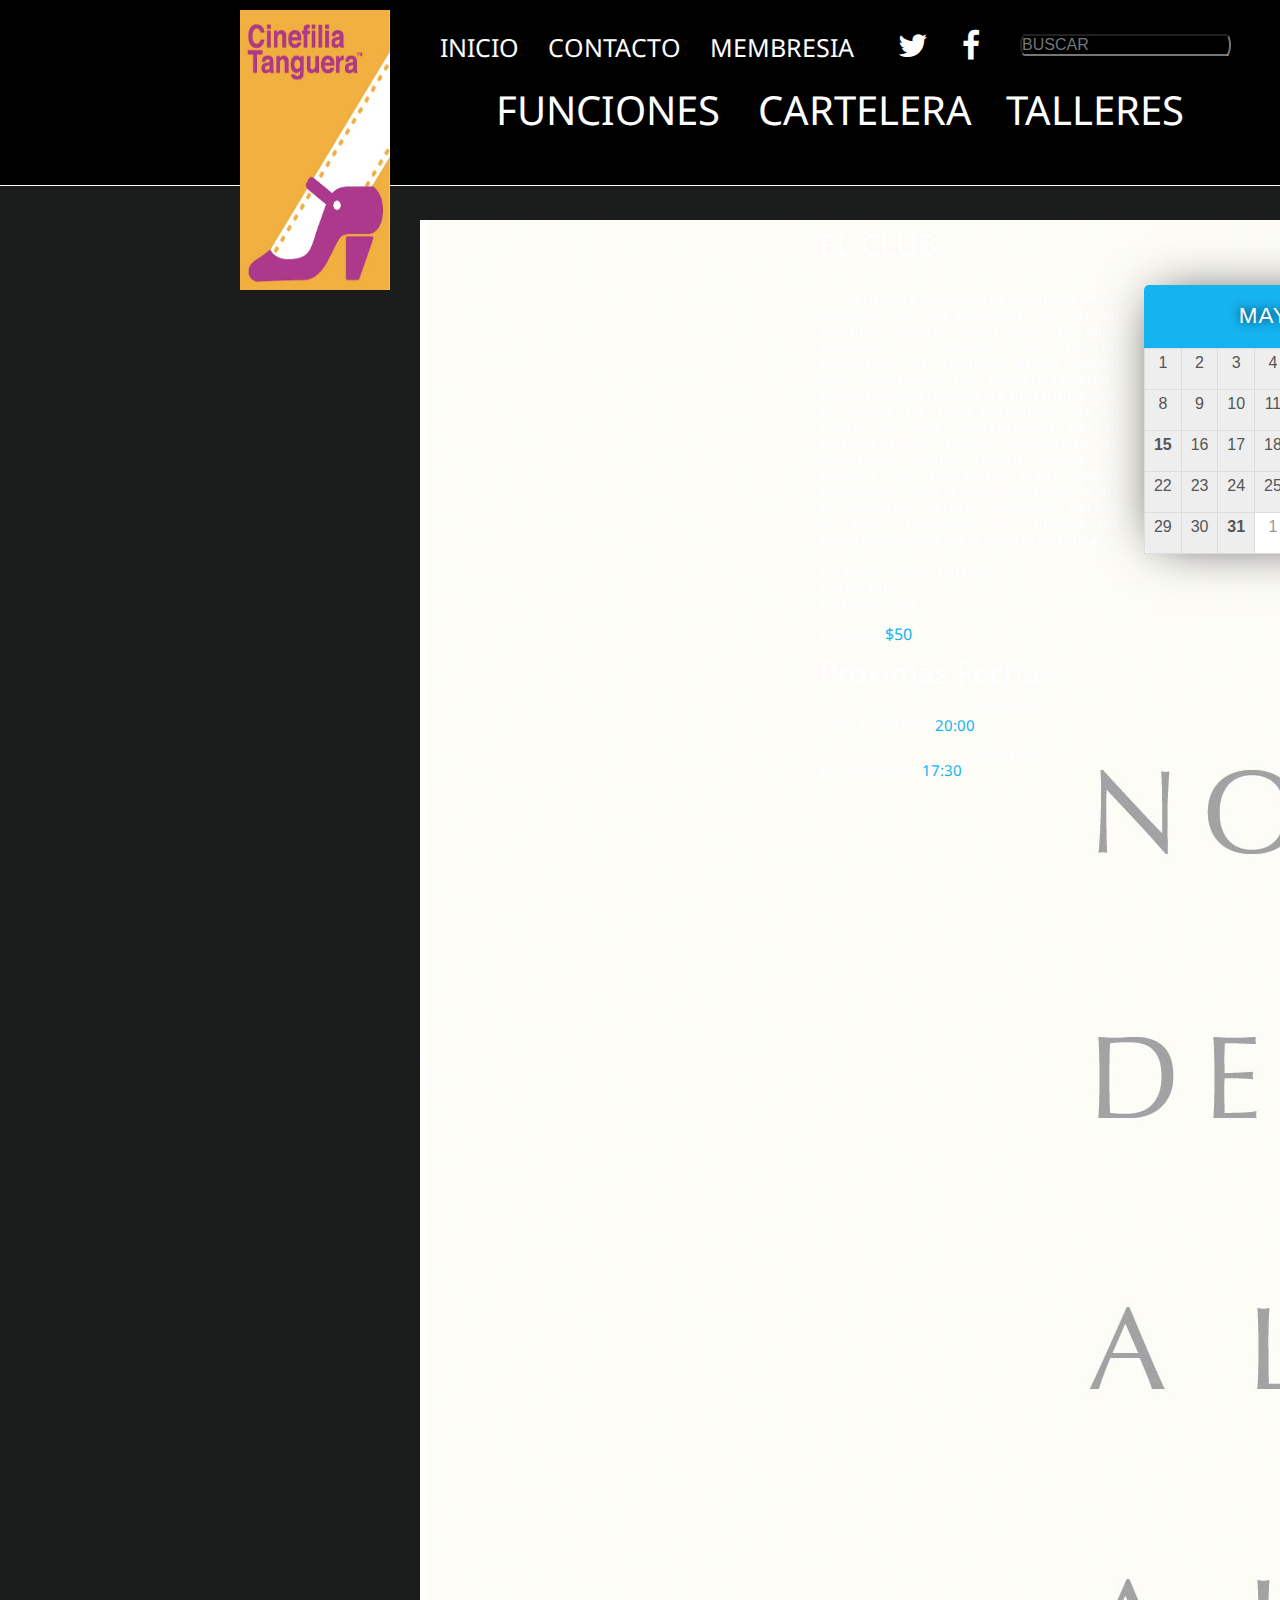
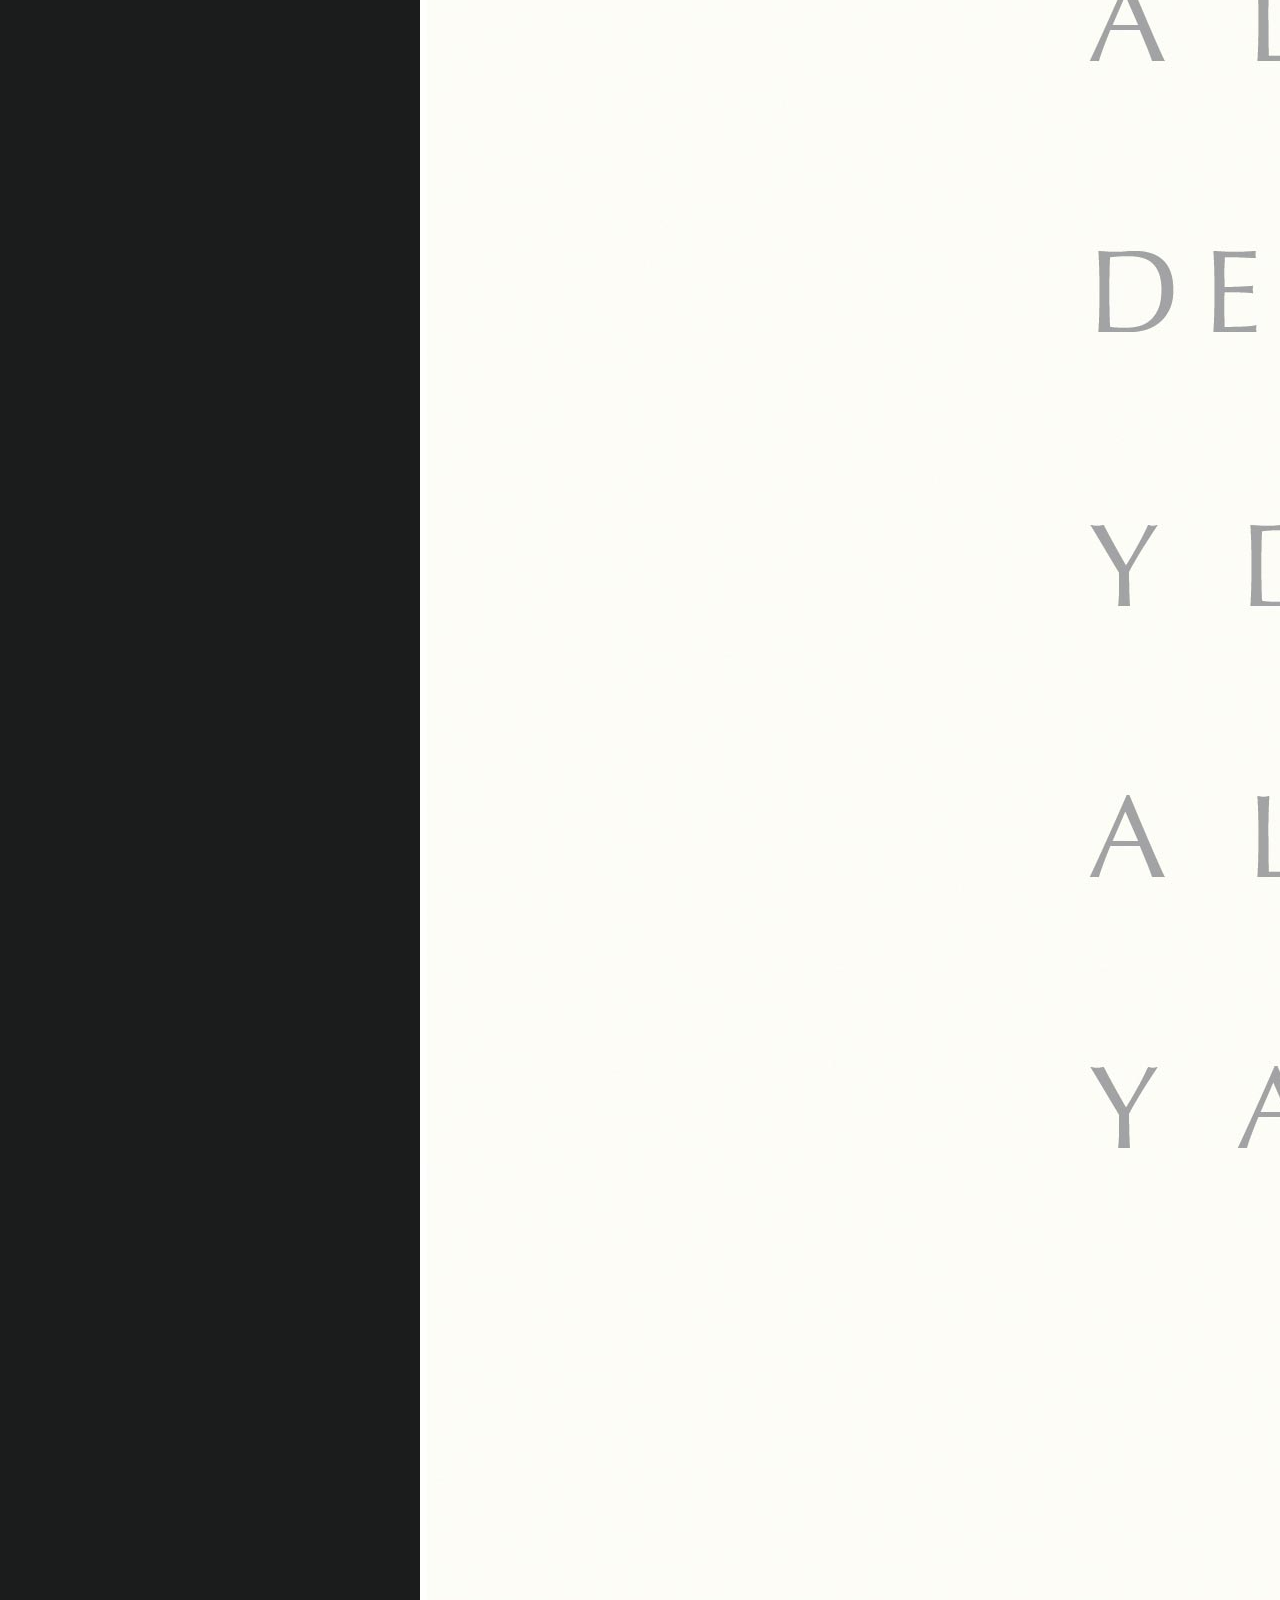
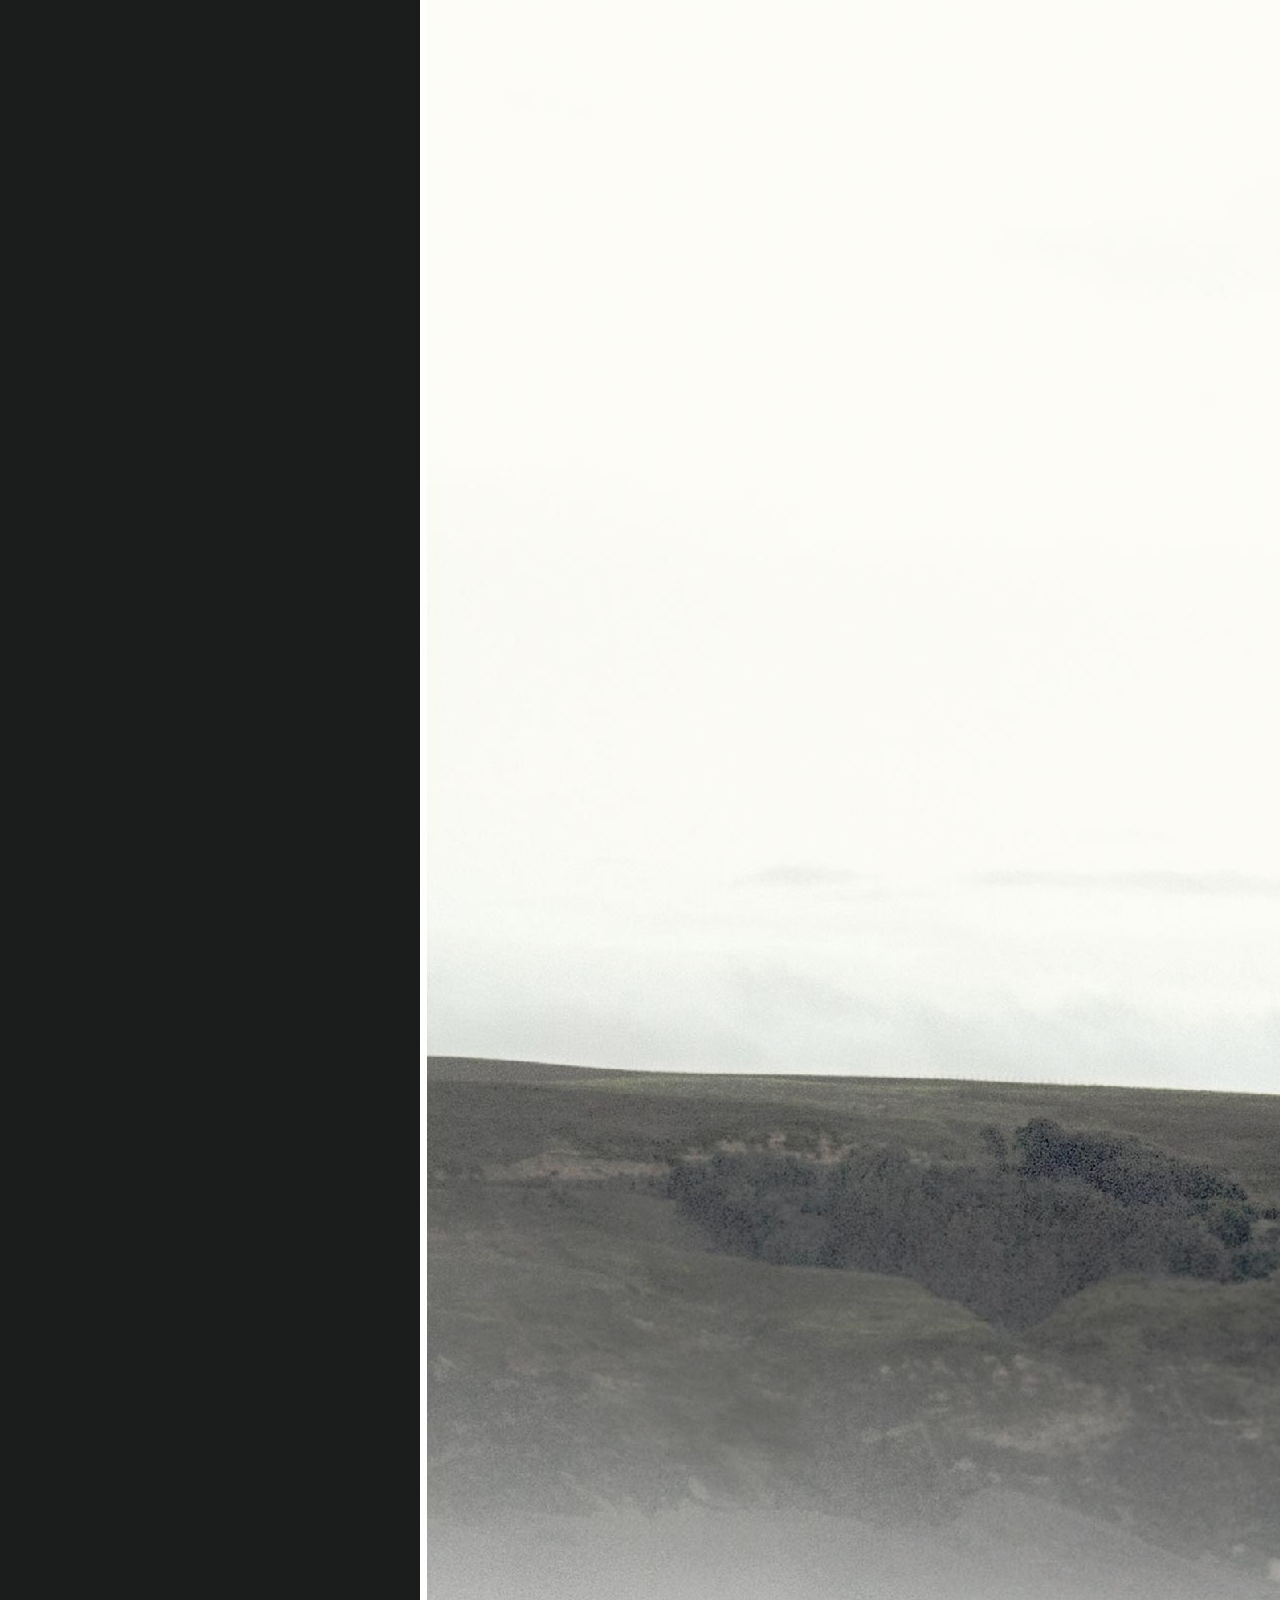
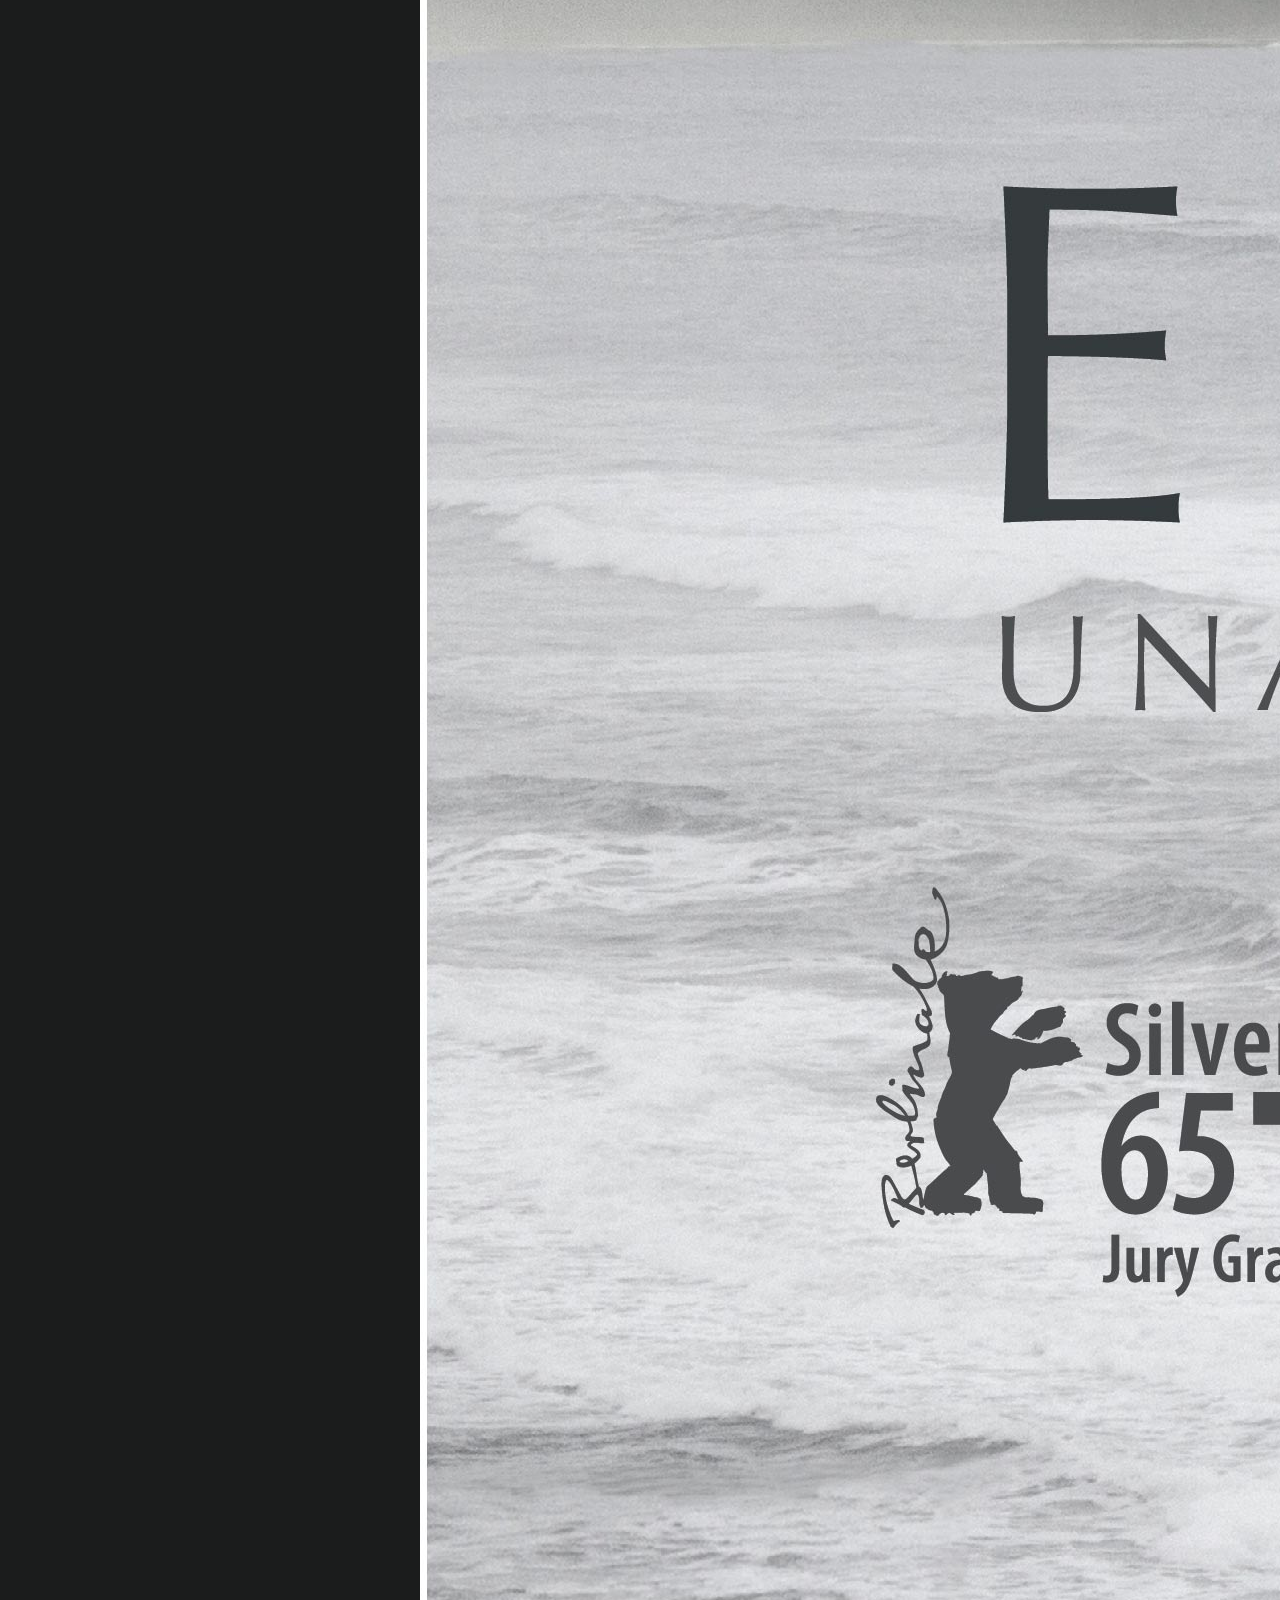
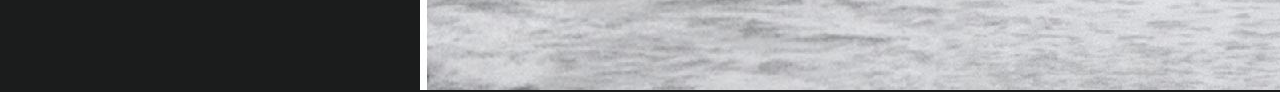
<file: src/123.html>
<!DOCTYPE html>
<html>

<head>
    <meta charset="utf-8">
    <link rel="stylesheet" href="../css/123.css" media="screen" title="no title" charset="utf-8">
    <link href='https://fonts.googleapis.com/css?family=Droid+Sans:400,700' rel='stylesheet' type='text/css'>
    <link rel="stylesheet" href="font-awesome/css/font-awesome.min.css">
    <title></title>
</head>

<body>
    <div class="todo">
        <div class="head">
            <div class="menuLogo">
                <a href="../index.html"><img src="img/cinefilialogo.jpeg" alt="cinefilialogo.jpeg" height="280" width="150" /></a>
            </div>
            <div class="menuNav">
                <a href="../index.html" class="aNosotros">INICIO</a>
                <a href="contacto.html" class="aContacto">CONTACTO</a>
                <a href="membresia.html" class="aMembresia">MEMBRESIA</a>
                <i id="twitter" class="fa fa-twitter fa-2x" aria-hidden="true"></i>
                <i id="facebook" class="fa fa-facebook fa-2x" aria-hidder="true"></i>
                <i id="fasearch" class="fa fa-search" aria-hidder="true"></i>
                <input type="text" class="search" placeholder="BUSCAR" id="search" value>== $0
            </div>
            <div class="submenuNav">
                <a href="funciones.html" class="aFunciones">FUNCIONES</a>
                <a href="" class="aCartelera">CARTELERA</a>
                <a href="" class="aTalleres">TALLERES</a>
            </div>
        </div>
        <div class="cuerpo">
            <div class="imgPel">
                <img src="img/PClub.jpg" alt="">
            </div>
            <div class="sinopsis">
                <p class="titulo">
                    <b>EL CLUB</b>
                </p>
                <p class="psinopsis">
                    Un grupo de sacerdotes católicos viven aislados en una pequeña casa de un pueblo costero. Cada uno de ellos cometió un pecado que lo ha convertido en fugitivo; ahora deben vivir de acuerdo a un estricto régimen, bajo la atenta mirada de una mujer que
                    los cuida. La frágil estabilidad de su rutina se verá interrumpida por la llegada de un nuevo compañero de desgracias, quien traerá consigo el pasado del cual todos creen haber escapado. Poco a poco saldrán a la luz los oscuros secretos
                    de estos siervos de Dios, revelando sin piedad las contradicciones de la Iglesia Católica.
                    <br>
                    <br> Director: Pablo Larraín
                    <br>Pais: Chile
                    <br> Duración: 98´
                    <br>
                    <br>PRECIO
                    <p class="sp">$50</p>
                    <br> Proximas Fechas
                    <br>
                    <br>
                    <div class="DateContentDetail">
                        <div class="dps">
                            Dom 15 de May
                            <span>20:00</span>
                        </div>
                        <div class="reservar">
                            <a href="../index.html" class="btn btn-2">COMPRAR</a>
                        </div>
                    </div>
                    <br>

                    <div class="DateContentDetail">
                        <div class="dps">
                            Jue 19 de May
                            <span>17:30</span>
                        </div>
                        <div class="reservar">
                            <a href="../index.html" class="btn2 btn-3">COMPRAR</a>
                        </div>
                    </div>


                </p>
            </div>

            <div class="calendar">
                <div id="calendar">
                    <h1>MAYO</h1>
                    <table>
                        <tr>
                            <td>1</td>
                            <td>2</td>
                            <td>3</td>
                            <td>4</td>
                            <td>5</td>
                            <td>6</td>
                            <td>7</td>
                        </tr>
                        <tr>
                            <td>8</td>
                            <td>9</td>
                            <td>10</td>
                            <td>11</td>
                            <td class="current">12</td>
                            <td>13</td>
                            <td>14</td>
                        </tr>
                        <tr>
                            <td class="hastask">15</td>
                            <td>16</td>
                            <td>17</td>
                            <td>18</td>
                            <td class="hastask">19</td>
                            <td>20</td>
                            <td>21</td>
                        </tr>
                        <tr>
                            <td>22</td>
                            <td>23</td>
                            <td>24</td>
                            <td>25</td>
                            <td>26</td>
                            <td>27</td>
                            <td>28</td>
                        </tr>
                        <tr>
                            <td>29</td>
                            <td>30</td>
                            <td class="hastask">31</td>
                            <td class="nextmonth">1</td>
                            <td>2</td>
                            <td>3</td>
                            <td>4</td>
                        </tr>
                    </table>
                </div>
            </div>
            <div class="video">
                <iframe src="https://www.youtube.com/embed/e8c2DYoF7lA?controls=0" width="380" height="380"></iframe>
            </div>

        </div>
    </div>
</body>

</html>
</file>
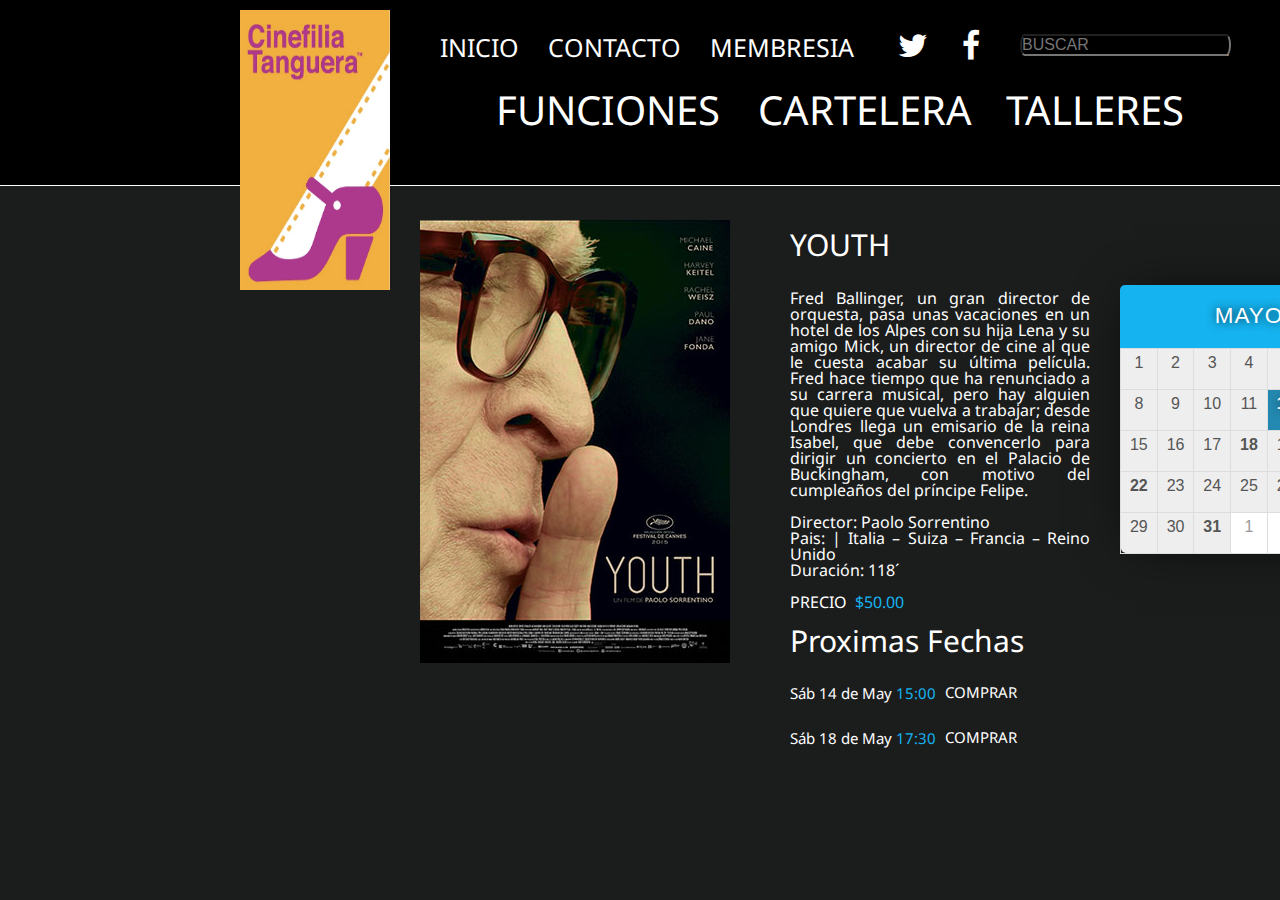
<file: src/346.html>
<!DOCTYPE html>
<html>

<head>
    <meta charset="utf-8">
    <link rel="stylesheet" href="../css/346.css" media="screen" title="no title" charset="utf-8">
    <link href='https://fonts.googleapis.com/css?family=Droid+Sans:400,700' rel='stylesheet' type='text/css'>
    <link rel="stylesheet" href="font-awesome/css/font-awesome.min.css">
    <title></title>
</head>

<body>
    <div class="todo">
        <div class="head">
            <div class="menuLogo">
                <a href="../index.html"><img src="img/cinefilialogo.jpeg" alt="cinefilialogo.jpeg" height="280" width="150" /></a>
            </div>
            <div class="menuNav">
                <a href="../index.html" class="aNosotros">INICIO</a>
                <a href="contacto.html" class="aContacto">CONTACTO</a>
                <a href="membresia.html" class="aMembresia">MEMBRESIA</a>
                <i id="twitter" class="fa fa-twitter fa-2x" aria-hidden="true"></i>
                <i id="facebook" class="fa fa-facebook fa-2x" aria-hidder="true"></i>
                <i id="fasearch" class="fa fa-search" aria-hidder="true"></i>
                <input type="text" class="search" placeholder="BUSCAR" id="search" value>== $0
            </div>
            <div class="submenuNav">
                <a href="funciones.html" class="aFunciones">FUNCIONES</a>
                <a href="" class="aCartelera">CARTELERA</a>
                <a href="" class="aTalleres">TALLERES</a>
            </div>
        </div>
        <div class="cuerpo">
            <div class="imgPel">
                <img src="img/YOUTH.jpg" alt="">
            </div>
            <div class="sinopsis">
                <p class="titulo">
                    <b>YOUTH</b>
                </p>
                <p class="psinopsis">
                    Fred Ballinger, un gran director de orquesta, pasa unas vacaciones en un hotel de los Alpes con su hija Lena y su amigo Mick, un director de cine al que le cuesta acabar su última película. Fred hace tiempo que ha renunciado a su carrera musical, pero
                    hay alguien que quiere que vuelva a trabajar; desde Londres llega un emisario de la reina Isabel, que debe convencerlo para dirigir un concierto en el Palacio de Buckingham, con motivo del cumpleaños del príncipe Felipe.
                    <br>
                    <br> Director: Paolo Sorrentino
                    <br>Pais: | Italia – Suiza – Francia – Reino Unido
                    <br> Duración: 118´
                    <br>
                    <br>PRECIO
                    <p class="sp">$50.00</p>
                    <br> Proximas Fechas
                    <br>
                    <br>
                    <div class="DateContentDetail">
                        <div class="dps">
                            Sáb 14 de May
                            <span>15:00</span>
                        </div>
                        <div class="reservar">
                            <a href="../index.html" class="btn btn-2">COMPRAR</a>
                        </div>
                    </div>
                    <br>

                    <div class="DateContentDetail">
                        <div class="dps">
                            Sáb 18 de May
                            <span>17:30</span>
                        </div>
                        <div class="reservar">
                            <a href="../index.html" class="btn2 btn-3">COMPRAR</a>
                        </div>
                    </div>

                </p>
            </div>
            <div class="calendar">
                <div id="calendar">
                    <h1>MAYO</h1>
                    <table>
                        <tr>
                            <td>1</td>
                            <td>2</td>
                            <td>3</td>
                            <td>4</td>
                            <td>5</td>
                            <td>6</td>
                            <td>7</td>
                        </tr>
                        <tr>
                            <td>8</td>
                            <td>9</td>
                            <td>10</td>
                            <td>11</td>
                            <td class="current">12</td>
                            <td>13</td>
                            <td class="hastask">14</td>
                        </tr>
                        <tr>
                            <td>15</td>
                            <td>16</td>
                            <td>17</td>
                            <td class="hastask">18</td>
                            <td>19</td>
                            <td>20</td>
                            <td>21</td>
                        </tr>
                        <tr>
                            <td class="hastask">22</td>
                            <td>23</td>
                            <td>24</td>
                            <td>25</td>
                            <td>26</td>
                            <td class="hastask">27</td>
                            <td>28</td>
                        </tr>
                        <tr>
                            <td>29</td>
                            <td>30</td>
                            <td class="hastask">31</td>
                            <td class="nextmonth">1</td>
                            <td>2</td>
                            <td>3</td>
                            <td>4</td>
                        </tr>
                    </table>
                </div>
            </div>
            <div class="video">
                <iframe src="https://www.youtube.com/embed/OmcrHQspK34?controls=0" width="380" height="380"></iframe>
            </div>
        </div>
    </div>
</body>

</html>
</file>
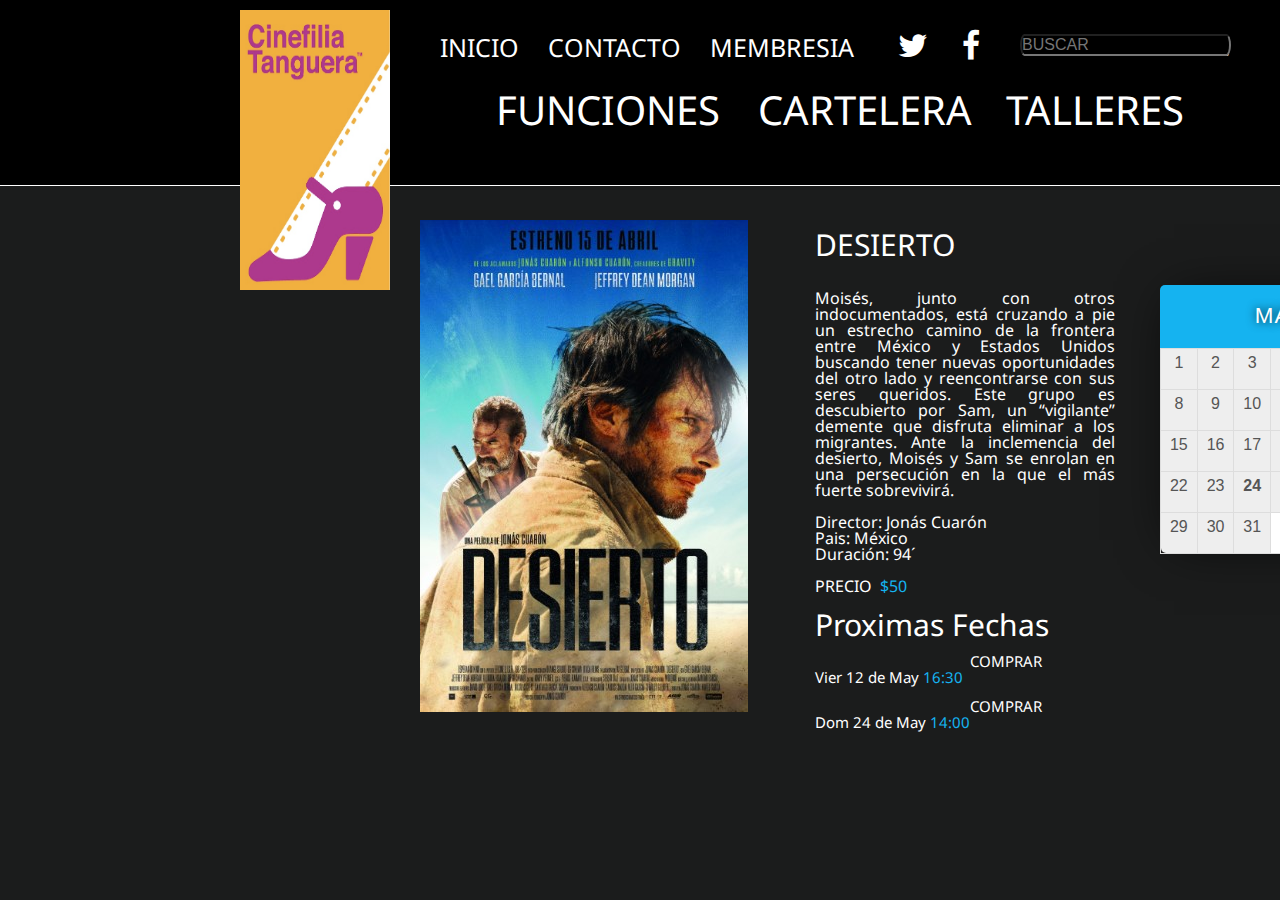
<file: src/860.html>
<!DOCTYPE html>
<html>

<head>
    <meta charset="utf-8">
    <link rel="stylesheet" href="../css/860.css" media="screen" title="no title" charset="utf-8">
    <link href='https://fonts.googleapis.com/css?family=Droid+Sans:400,700' rel='stylesheet' type='text/css'>
    <link rel="stylesheet" href="font-awesome/css/font-awesome.min.css">
    <title></title>
</head>

<body>
    <div class="todo">
        <div class="head">
            <div class="menuLogo">
                <a href="../index.html"><img src="img/cinefilialogo.jpeg" alt="cinefilialogo.jpeg" height="280" width="150" /></a>
            </div>
            <div class="menuNav">
                <a href="../index.html" class="aNosotros">INICIO</a>
                <a href="contacto.html" class="aContacto">CONTACTO</a>
                <a href="membresia.html" class="aMembresia">MEMBRESIA</a>
                <i id="twitter" class="fa fa-twitter fa-2x" aria-hidden="true"></i>
                <i id="facebook" class="fa fa-facebook fa-2x" aria-hidder="true"></i>
                <i id="fasearch" class="fa fa-search" aria-hidder="true"></i>
                <input type="text" class="search" placeholder="BUSCAR" id="search" value>== $0
            </div>
            <div class="submenuNav">
                <a href="funciones.html" class="aFunciones">FUNCIONES</a>
                <a href="" class="aCartelera">CARTELERA</a>
                <a href="" class="aTalleres">TALLERES</a>
            </div>
        </div>
        <div class="cuerpo">
            <div class="imgPel">
                <img src="img/PDesierto.jpg" alt="">
            </div>
            <div class="sinopsis">
                <p class="titulo">
                    <b>DESIERTO</b>
                </p>
                <p class="psinopsis">
                    Moisés, junto con otros indocumentados, está cruzando a pie un estrecho camino de la frontera entre México y Estados Unidos buscando tener nuevas oportunidades del otro lado y reencontrarse con sus seres queridos. Este grupo es descubierto por Sam, un
                    “vigilante” demente que disfruta eliminar a los migrantes. Ante la inclemencia del desierto, Moisés y Sam se enrolan en una persecución en la que el más fuerte sobrevivirá.
                    <br>
                    <br> Director: Jonás Cuarón
                    <br>Pais: México
                    <br> Duración: 94´
                    <br>
                    <br>PRECIO
                    <p class="sp">$50</p>
                    <br> Proximas Fechas
                    <br>
                    <br>
                    <div class="DateContentDetail">
                        <div class="dps">
                            Vier 12 de May
                            <span>16:30</span>
                        </div>
                        <div class="reservar">
                            <a href="../index.html" class="btn btn-2">COMPRAR</a>
                        </div>
                    </div>
                    <br>

                    <div class="DateContentDetail">
                        <div class="dps">
                            Dom 24 de May
                            <span>14:00</span>
                        </div>
                        <div class="reservar">
                            <a href="../index.html" class="btn2 btn-3">COMPRAR</a>
                        </div>
                    </div>


                </p>
            </div>

            <div class="calendar">
                <div id="calendar">
                    <h1>MAYO</h1>
                    <table>
                        <tr>
                            <td>1</td>
                            <td>2</td>
                            <td>3</td>
                            <td>4</td>
                            <td>5</td>
                            <td>6</td>
                            <td>7</td>
                        </tr>
                        <tr>
                            <td>8</td>
                            <td>9</td>
                            <td>10</td>
                            <td>11</td>
                            <td class="current">12</td>
                            <td>13</td>
                            <td>14</td>
                        </tr>
                        <tr>
                            <td>15</td>
                            <td>16</td>
                            <td>17</td>
                            <td>18</td>
                            <td>19</td>
                            <td>20</td>
                            <td>21</td>
                        </tr>
                        <tr>
                            <td>22</td>
                            <td>23</td>
                            <td class="hastask">24</td>
                            <td>25</td>
                            <td>26</td>
                            <td>27</td>
                            <td>28</td>
                        </tr>
                        <tr>
                            <td>29</td>
                            <td>30</td>
                            <td>31</td>
                            <td class="nextmonth">1</td>
                            <td>2</td>
                            <td>3</td>
                            <td>4</td>
                        </tr>
                    </table>
                </div>
            </div>
            <div class="video">
                <iframe src="https://www.youtube.com/embed/Ly0LOrm9z-Y?controls=0" width="380" height="380"></iframe>
            </div>
        </div>
    </div>
</body>

</html>
</file>
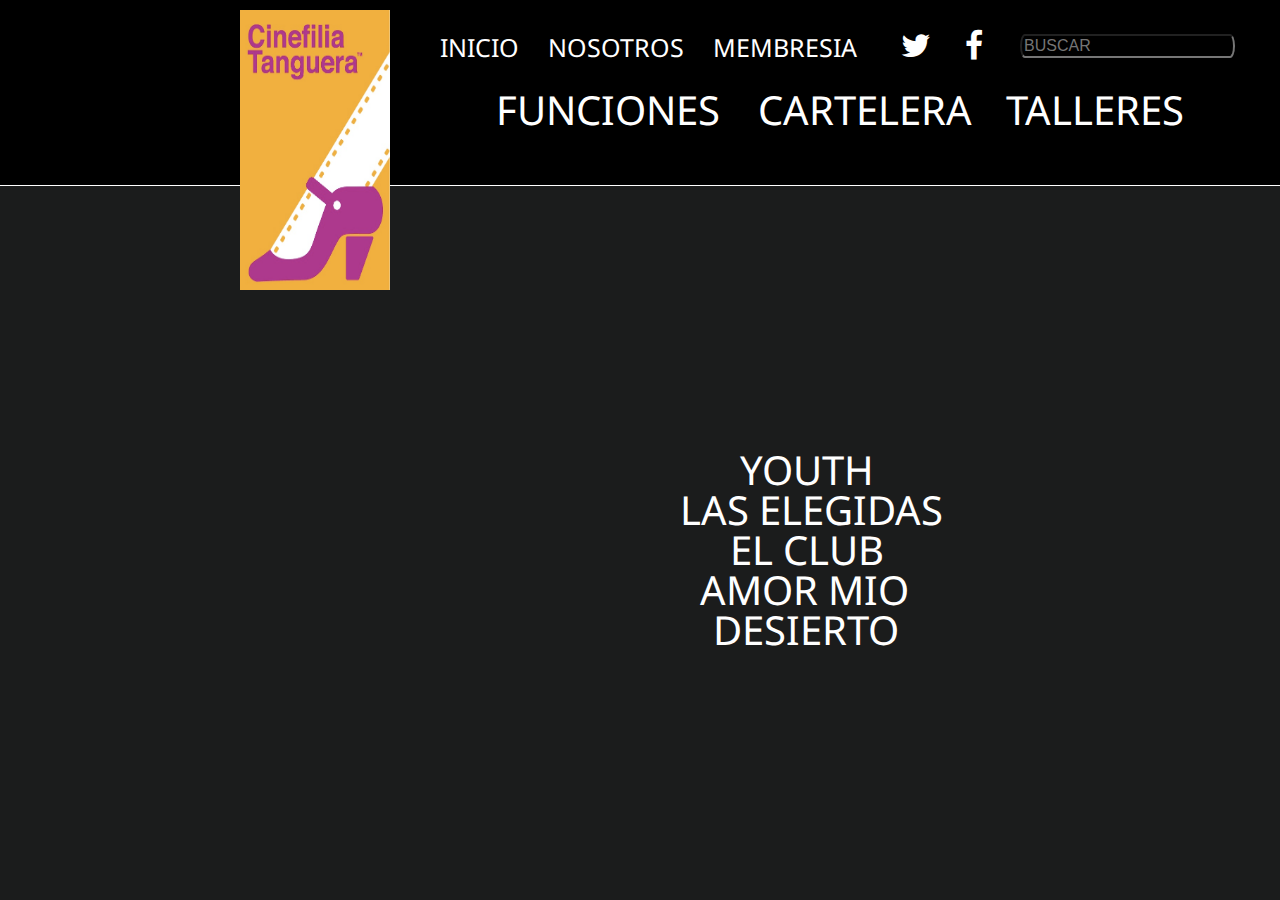
<file: src/funciones.html>
<!DOCTYPE html>
<html>

<head>
    <meta charset="utf-8">
    <link rel="stylesheet" href="../css/funciones.css" media="screen" title="no title" charset="utf-8">
    <link href='https://fonts.googleapis.com/css?family=Droid+Sans:400,700' rel='stylesheet' type='text/css'>
    <link href='https://fonts.googleapis.com/css?family=Roboto+Mono' rel='stylesheet' type='text/css'>
    <link rel="stylesheet" href="font-awesome/css/font-awesome.min.css">
    <title></title>
</head>

<body>
    <div class="todo">
        <div class="head">
            <div class="menuLogo">
                <a href="../index.html"><img src="img/cinefilialogo.jpeg" alt="cinefilialogo.jpeg" height="280" width="150" /></a>
            </div>
            <div class="menuNav">
                <a href="../index.html" class="aNosotros">INICIO</a>
                <a href="nosotros.html" class="aContacto">NOSOTROS</a>
                <a href="membresia.html" class="aMembresia">MEMBRESIA</a>
                <i id="twitter" class="fa fa-twitter fa-2x" aria-hidden="true"></i>
                <i id="facebook" class="fa fa-facebook fa-2x" aria-hidder="true"></i>
                <i id="fasearch" class="fa fa-search" aria-hidder="true"></i>
                <input type="text" class="search" placeholder="BUSCAR" id="search" value>== $0
            </div>
            <div class="submenuNav">
                <a href="" class="aFunciones">FUNCIONES</a>
                <a href="" class="aCartelera">CARTELERA</a>
                <a href="" class="aTalleres">TALLERES</a>
            </div>
        </div>

        <div class="cuerpo">
            <div class="funciones">
                <div class="YOUTH">
                    <a href="346.html" link="346.html">
                        <p>
                            YOUTH
                        </p>
                    </a>
                </div>
                <div class="ELEGIDAS">
                    <a href="999.html" link="999.html">
                        <p>
                            LAS ELEGIDAS
                        </p>
                    </a>
                </div>
                <div class="CLUB">
                    <a href="123.html" link="123.html">
                        <p>
                            EL CLUB
                        </p>
                    </a>
                </div>
                <div class="AMOR">
                  <a href="456.html" link="456.html">
                    <p>
                      AMOR MIO
                    </p>
                  </a>
                </div>
                <div class="DESIERTO">
                  <a href="860.html" link="860.html">
                    <p>
                      DESIERTO
                    </p>
                  </a>
                </div>
            </div>
        </div>
    </div>
</body>

</html>
</file>
<file: css/123.css>
/*  Sadot Maximiliano Cortes Marquez 214496459
    April 22nd!2016, License: Private
/*  All contents of this project are  ©2015-2016 Sadot Maximiliano Cortes Marquez. All Rights Reserved.*/


/*  Start of Reset*/


/*-------------------------------------*/

html, body, div, span, applet, object, iframe, h1, h2, h3, h4, h5, h6, p, blockquote, pre, a, abbr, acronym, address, big, cite, code, del, dfn, em, img, ins, kbd, q, s, samp, small, strike, strong, sub, sup, tt, var, b, u, i, center, dl, dt, dd, ol, ul, li, fieldset, form, label, legend, table, caption, tbody, tfoot, thead, tr, th, td, article, aside, canvas, details, embed, figure, figcaption, footer, header, hgroup, menu, nav, output, ruby, section, summary, time, mark, audio, video {
    margin: 0;
    padding: 0;
    border: 0;
    font-size: 100%;
    font: inherit;
    vertical-align: baseline;
}

/* HTML5 display-role reset for older browsers */

article, aside, details, figcaption, figure, footer, header, hgroup, menu, nav, section {
    display: block;
}
body {
    line-height: 1;
}
ol, ul {
    list-style: none;
}
blockquote, q {
    quotes: none;
}
blockquote:before, blockquote:after, q:before, q:after {
    content: '';
    content: none;
}
table {
    border-collapse: collapse;
    border-spacing: 0;
}

/*-------------------------------------*/


/*End Reset*/


/*Css starts*/


/*-------------------------------------*/

body {
    background-color: #1B1C1C;
    font-family: 'Droid Sans', sans-serif;
}
.head {
    position: absolute;
    top: 0;
    left: 0;
    width: 100%;
    height: 185px;
    background-color: #000;
    border: 1px solid white;
    border-top: none;
    border-left: none;
    border-right: none;
}
.menuLogo {
    position: absolute;
    top: 10px;
    left: 240px;
}
.menuLogo img {
    border: none;
    border-top: none;
    border-left: none;
    border-right: none;
}
.menuNav {
    position: absolute;
    top: 30px;
    left: 440px;
    background-color: #000;
}
.menuNav a {
    color: white;
    text-decoration: none;
    font-size: 25px;
}
.menuNav a.aContacto {
    position: relative;
    top: 0px;
    left: 25px;
}
.menuNav a.aMembresia {
    position: relative;
    top: 0px;
    left: 50px;
}
.menuNav i#twitter {
    position: relative;
    top: 0px;
    left: 90px;
    color: white;
}
.menuNav i#facebook {
    position: relative;
    top: 0px;
    left: 120px;
    color: white;
}
.menuNav i#fasearch {
    position: absolute;
    top: 6px;
    left: 770px;
    color: white;
    font-size: 20px;
}
.menuNav input.search {
    position: absolute;
    top: 4px;
    left: 580px;
    font-size: 16px;
    background-color: #000;
    color: white;
    border-radius: 10px/25px;
}
.submenuNav {
    position: absolute;
    top: 90px;
    left: 500px;
}
.submenuNav a {
    color: white;
    text-decoration: none;
    font-size: 40px;
}
.submenuNav a.aFunciones {
    position: relative;
    left: -4px;
}
.submenuNav a.aCartelera {
    position: relative;
    left: 30px;
}
.submenuNav a.aTalleres {
    position: relative;
    left: 60px;
}
.imgPel {
    position: absolute;
    top: 220px;
    left: 420px;
}
.sinopsis {
    position: absolute;
    top: 230px;
    left: 820px;
    color: white;
    font-size: 30px;
}
.psinopsis {
    position: relative;
    top: 30px;
    width: 300px;
    display: block;
    font-size: 16px;
    text-align: justify;
}
.sp {
    position: relative;
    top: 14.2px;
    left: 65px;
    width: 300px;
    display: block;
    font-size: 16px;
    color: #15b3f0;
}
.dps {
    position: relative;
    top: 0px;
    width: 300px;
    display: block;
    font-size: 15px;
    text-align: justify;
}
.dps span {
    color: #15b3f0;
}
* {
    box-sizing: inherit;
    transition-property: all;
    transition-duration: .6s;
    transition-timing-function: ease;
}
.btn {
    position: absolute;
    top: 458px;
    left: 155px;
    font-size: 15px;
}
.btn2 {
    position: absolute;
    top: 502px;
    left: 155px;
    font-size: 15px;
}
.btn2 {
    color: #fff;
    cursor: pointer;
    display: block;
    font-weight: 400;
    line-height: 45px;
    margin: 0 auto 2em;
    max-width: 160px;
    text-decoration: none;
    text-transform: uppercase;
    vertical-align: middle;
    width: 100%;
    @media(min-width: 400px) {
        display: inline-block;
        margin-right: 2.5em;
        &:nth-of-type(even) {
            margin-right: 0;
        }
    }
    @media(min-width: 600px) {
        &:nth-of-type(even) {
            margin-right: 2.5em;
        }
        &:nth-of-type(5) {
            margin-right: 0;
        }
    }
    &:hover {
        text-decoration: none;
    }
}
.btn {
    color: #fff;
    cursor: pointer;
    display: block;
    font-weight: 400;
    line-height: 45px;
    margin: 0 auto 2em;
    max-width: 160px;
    text-decoration: none;
    text-transform: uppercase;
    vertical-align: middle;
    width: 100%;
    @media(min-width: 400px) {
        display: inline-block;
        margin-right: 2.5em;
        &:nth-of-type(even) {
            margin-right: 0;
        }
    }
    @media(min-width: 600px) {
        &:nth-of-type(even) {
            margin-right: 2.5em;
        }
        &:nth-of-type(5) {
            margin-right: 0;
        }
    }
    &:hover {
        text-decoration: none;
    }
}
.btn-2 {
    letter-spacing: 0;
}
.btn-2:hover, .btn-2:active {
    letter-spacing: 5px;
}
.btn-2:after, .btn-2:before {
    backface-visibility: hidden;
    border: 1px solid rgba(#fff, 0);
    bottom: 0px;
    content: " ";
    display: block;
    margin: 0 auto;
    position: relative;
    transition: all 280ms ease-in-out;
    width: 0;
}
.btn-2:hover:after, .btn-2:hover:before {
    backface-visibility: hidden;
    border-color: white;
    transition: width 350ms ease-in-out;
    width: 70%;
}
.btn-2:hover:before {
    bottom: auto;
    top: 0;
    width: 70%;
}
.btn-3 {
    letter-spacing: 0;
}
.btn-3:hover, .btn-3:active {
    letter-spacing: 5px;
}
.btn-3:after, .btn-3:before {
    backface-visibility: hidden;
    border: 1px solid rgba(#fff, 0);
    bottom: 0px;
    content: " ";
    display: block;
    margin: 0 auto;
    position: relative;
    transition: all 280ms ease-in-out;
    width: 0;
}
.btn-3:hover:after, .btn-3:hover:before {
    backface-visibility: hidden;
    border-color: white;
    transition: width 350ms ease-in-out;
    width: 70%;
}
.btn-3:hover:before {
    bottom: auto;
    top: 0;
    width: 70%;
}
* {
    margin: 0;
    padding: 0;
}
.calendar {
    position: absolute;
    top: 280px;
    left: 1144px;
}
#calendar {
    width: 258px;
    margin: 0 auto;
    margin-top: 2%;
    margin-bottom: 2%;
    border-radius: 5px;
    font-family: 'Open Sans', sans-serif;
    text-align: center;
    color: #555;
    box-shadow: 0 0 50px -14px rgba(0, 0, 0, .8);
}
#calendar h1 {
    background: #15b3f0;
    border-radius: 5px 5px 0 0;
    padding: 20px;
    font-size: 140%;
    font-weight: 300;
    text-transform: uppercase;
    letter-spacing: 1px;
    color: #fff;
    cursor: default;
    text-shadow: 0 0 10px rgba(0, 0, 0, .8);
}
#calendar table {
    border-top: 1px solid #ddd;
    border-left: 1px solid #ddd;
    border-spacing: 0;
    border-radius: 0 0 5px 5px;
}
#calendar td {
    width: 28px;
    height: 28px;
    background: #eee;
    border-right: 1px solid #ddd;
    border-bottom: 1px solid #ddd;
    padding: 6px;
    cursor: pointer;
    transition: background .3s;
    -webkit-transition: background .3s;
}
#calendar td:hover:not(.current) {
    background: #ddd;
}
#calendar .lastmonth, #calendar .nextmonth, #calendar .nextmonth ~ * {
    background: #fff;
    color: #999;
}
#calendar .current {
    background: #2489b0;
    font-weight: 700;
    color: #fff;
    text-shadow: 0 0 10px rgba(0, 0, 0, .5);
}
#calendar .hastask {
    font-weight: 700;
}
#calendar tr:last-of-type td:first-of-type {
    border-radius: 0 0 0 5px;
}
#calendar tr:last-of-type td:last-of-type {
    border-radius: 0 0 5px 0;
}
.video{
  position: absolute;
  top: 350px;
  left: 20px;
}
</file>
<file: css/346.css>
/*  Sadot Maximiliano Cortes Marquez 214496459
    April 22nd!2016, License: Private
/*  All contents of this project are  ©2015-2016 Sadot Maximiliano Cortes Marquez. All Rights Reserved.*/


/*  Start of Reset*/


/*-------------------------------------*/

html, body, div, span, applet, object, iframe, h1, h2, h3, h4, h5, h6, p, blockquote, pre, a, abbr, acronym, address, big, cite, code, del, dfn, em, img, ins, kbd, q, s, samp, small, strike, strong, sub, sup, tt, var, b, u, i, center, dl, dt, dd, ol, ul, li, fieldset, form, label, legend, table, caption, tbody, tfoot, thead, tr, th, td, article, aside, canvas, details, embed, figure, figcaption, footer, header, hgroup, menu, nav, output, ruby, section, summary, time, mark, audio, video {
    margin: 0;
    padding: 0;
    border: 0;
    font-size: 100%;
    font: inherit;
    vertical-align: baseline;
}

/* HTML5 display-role reset for older browsers */

article, aside, details, figcaption, figure, footer, header, hgroup, menu, nav, section {
    display: block;
}
body {
    line-height: 1;
}
ol, ul {
    list-style: none;
}
blockquote, q {
    quotes: none;
}
blockquote:before, blockquote:after, q:before, q:after {
    content: '';
    content: none;
}
table {
    border-collapse: collapse;
    border-spacing: 0;
}

/*-------------------------------------*/


/*End Reset*/


/*Css starts*/


/*-------------------------------------*/

body {
    background-color: #1B1C1C;
    font-family: 'Droid Sans', sans-serif;
}
.head {
    position: absolute;
    top: 0;
    left: 0;
    width: 100%;
    height: 185px;
    background-color: #000;
    border: 1px solid white;
    border-top: none;
    border-left: none;
    border-right: none;
}
.menuLogo {
    position: absolute;
    top: 10px;
    left: 240px;
}
.menuLogo img {
    border: none;
    border-top: none;
    border-left: none;
    border-right: none;
}
.menuNav {
    position: absolute;
    top: 30px;
    left: 440px;
    background-color: #000;
}
.menuNav a {
    color: white;
    text-decoration: none;
    font-size: 25px;
}
.menuNav a.aContacto {
    position: relative;
    top: 0px;
    left: 25px;
}
.menuNav a.aMembresia {
    position: relative;
    top: 0px;
    left: 50px;
}
.menuNav i#twitter {
    position: relative;
    top: 0px;
    left: 90px;
    color: white;
}
.menuNav i#facebook {
    position: relative;
    top: 0px;
    left: 120px;
    color: white;
}
.menuNav i#fasearch {
    position: absolute;
    top: 6px;
    left: 770px;
    color: white;
    font-size: 20px;
}
.menuNav input.search {
    position: absolute;
    top: 4px;
    left: 580px;
    font-size: 16px;
    background-color: #000;
    color: white;
    border-radius: 10px/25px;
}
.submenuNav {
    position: absolute;
    top: 90px;
    left: 500px;
}
.submenuNav a {
    color: white;
    text-decoration: none;
    font-size: 40px;
}
.submenuNav a.aFunciones {
    position: relative;
    left: -4px;
}
.submenuNav a.aCartelera {
    position: relative;
    left: 30px;
}
.submenuNav a.aTalleres {
    position: relative;
    left: 60px;
}
.imgPel {
    position: absolute;
    top: 220px;
    left: 420px;
}
.sinopsis {
    position: absolute;
    top: 230px;
    left: 790px;
    color: white;
    font-size: 30px;
}
.psinopsis {
    position: relative;
    top: 30px;
    width: 300px;
    display: block;
    font-size: 16px;
    text-align: justify;
}
.sp {
    position: relative;
    top: 14.2px;
    left: 65px;
    width: 300px;
    display: block;
    font-size: 16px;
    color: #15b3f0;
}
.dps {
    position: relative;
    top: 0px;
    width: 300px;
    display: block;
    font-size: 15px;
    text-align: justify;
}
.dps span {
    color: #15b3f0;
}
* {
    box-sizing: inherit;
    transition-property: all;
    transition-duration: .6s;
    transition-timing-function: ease;
}
.btn {
    position: absolute;
    top: 440px;
    left: 155px;
    font-size: 15px;
}
.btn2 {
    position: absolute;
    top: 485px;
    left: 155px;
    font-size: 15px;
}
.btn2 {
    color: #fff;
    cursor: pointer;
    display: block;
    font-weight: 400;
    line-height: 45px;
    margin: 0 auto 2em;
    max-width: 160px;
    text-decoration: none;
    text-transform: uppercase;
    vertical-align: middle;
    width: 100%;
    @media(min-width: 400px) {
        display: inline-block;
        margin-right: 2.5em;
        &:nth-of-type(even) {
            margin-right: 0;
        }
    }
    @media(min-width: 600px) {
        &:nth-of-type(even) {
            margin-right: 2.5em;
        }
        &:nth-of-type(5) {
            margin-right: 0;
        }
    }
    &:hover {
        text-decoration: none;
    }
}
.btn {
    color: #fff;
    cursor: pointer;
    display: block;
    font-weight: 400;
    line-height: 45px;
    margin: 0 auto 2em;
    max-width: 160px;
    text-decoration: none;
    text-transform: uppercase;
    vertical-align: middle;
    width: 100%;
    @media(min-width: 400px) {
        display: inline-block;
        margin-right: 2.5em;
        &:nth-of-type(even) {
            margin-right: 0;
        }
    }
    @media(min-width: 600px) {
        &:nth-of-type(even) {
            margin-right: 2.5em;
        }
        &:nth-of-type(5) {
            margin-right: 0;
        }
    }
    &:hover {
        text-decoration: none;
    }
}
.btn-2 {
    letter-spacing: 0;
}
.btn-2:hover, .btn-2:active {
    letter-spacing: 5px;
}
.btn-2:after, .btn-2:before {
    backface-visibility: hidden;
    border: 1px solid rgba(#fff, 0);
    bottom: 0px;
    content: " ";
    display: block;
    margin: 0 auto;
    position: relative;
    transition: all 280ms ease-in-out;
    width: 0;
}
.btn-2:hover:after, .btn-2:hover:before {
    backface-visibility: hidden;
    border-color: white;
    transition: width 350ms ease-in-out;
    width: 70%;
}
.btn-2:hover:before {
    bottom: auto;
    top: 0;
    width: 70%;
}
.btn-3 {
    letter-spacing: 0;
}
.btn-3:hover, .btn-3:active {
    letter-spacing: 5px;
}
.btn-3:after, .btn-3:before {
    backface-visibility: hidden;
    border: 1px solid rgba(#fff, 0);
    bottom: 0px;
    content: " ";
    display: block;
    margin: 0 auto;
    position: relative;
    transition: all 280ms ease-in-out;
    width: 0;
}
.btn-3:hover:after, .btn-3:hover:before {
    backface-visibility: hidden;
    border-color: white;
    transition: width 350ms ease-in-out;
    width: 70%;
}
.btn-3:hover:before {
    bottom: auto;
    top: 0;
    width: 70%;
}
* {
    margin: 0;
    padding: 0;
}
.calendar {
    position: absolute;
    top: 280px;
    left: 1120px;
}
#calendar {
    width: 258px;
    margin: 0 auto;
    margin-top: 2%;
    margin-bottom: 2%;
    border-radius: 5px;
    font-family: 'Open Sans', sans-serif;
    text-align: center;
    color: #555;
    box-shadow: 0 0 50px -14px rgba(0, 0, 0, .8);
}
#calendar h1 {
    background: #15b3f0;
    border-radius: 5px 5px 0 0;
    padding: 20px;
    font-size: 140%;
    font-weight: 300;
    text-transform: uppercase;
    letter-spacing: 1px;
    color: #fff;
    cursor: default;
    text-shadow: 0 0 10px rgba(0, 0, 0, .8);
}
#calendar table {
    border-top: 1px solid #ddd;
    border-left: 1px solid #ddd;
    border-spacing: 0;
    border-radius: 0 0 5px 5px;
}
#calendar td {
    width: 28px;
    height: 28px;
    background: #eee;
    border-right: 1px solid #ddd;
    border-bottom: 1px solid #ddd;
    padding: 6px;
    cursor: pointer;
    transition: background .3s;
    -webkit-transition: background .3s;
}
#calendar td:hover:not(.current) {
    background: #ddd;
}
#calendar .lastmonth, #calendar .nextmonth, #calendar .nextmonth ~ * {
    background: #fff;
    color: #999;
}
#calendar .current {
    background: #2489b0;
    font-weight: 700;
    color: #fff;
    text-shadow: 0 0 10px rgba(0, 0, 0, .5);
}
#calendar .hastask {
    font-weight: 700;
}
#calendar tr:last-of-type td:first-of-type {
    border-radius: 0 0 0 5px;
}
#calendar tr:last-of-type td:last-of-type {
    border-radius: 0 0 5px 0;
}
.video {
    position: absolute;
    top: 350px;
    left: 20px;
}
</file>
<file: css/860.css>
/*  Sadot Maximiliano Cortes Marquez 214496459
    April 22nd!2016, License: Private
/*  All contents of this project are  ©2015-2016 Sadot Maximiliano Cortes Marquez. All Rights Reserved.*/


/*  Start of Reset*/


/*-------------------------------------*/

html, body, div, span, applet, object, iframe, h1, h2, h3, h4, h5, h6, p, blockquote, pre, a, abbr, acronym, address, big, cite, code, del, dfn, em, img, ins, kbd, q, s, samp, small, strike, strong, sub, sup, tt, var, b, u, i, center, dl, dt, dd, ol, ul, li, fieldset, form, label, legend, table, caption, tbody, tfoot, thead, tr, th, td, article, aside, canvas, details, embed, figure, figcaption, footer, header, hgroup, menu, nav, output, ruby, section, summary, time, mark, audio, video {
    margin: 0;
    padding: 0;
    border: 0;
    font-size: 100%;
    font: inherit;
    vertical-align: baseline;
}

/* HTML5 display-role reset for older browsers */

article, aside, details, figcaption, figure, footer, header, hgroup, menu, nav, section {
    display: block;
}
body {
    line-height: 1;
}
ol, ul {
    list-style: none;
}
blockquote, q {
    quotes: none;
}
blockquote:before, blockquote:after, q:before, q:after {
    content: '';
    content: none;
}
table {
    border-collapse: collapse;
    border-spacing: 0;
}

/*-------------------------------------*/


/*End Reset*/


/*Css starts*/


/*-------------------------------------*/

body {
    background-color: #1B1C1C;
    font-family: 'Droid Sans', sans-serif;
}
.head {
    position: absolute;
    top: 0;
    left: 0;
    width: 100%;
    height: 185px;
    background-color: #000;
    border: 1px solid white;
    border-top: none;
    border-left: none;
    border-right: none;
}
.menuLogo {
    position: absolute;
    top: 10px;
    left: 240px;
}
.menuLogo img {
    border: none;
    border-top: none;
    border-left: none;
    border-right: none;
}
.menuNav {
    position: absolute;
    top: 30px;
    left: 440px;
    background-color: #000;
}
.menuNav a {
    color: white;
    text-decoration: none;
    font-size: 25px;
}
.menuNav a.aContacto {
    position: relative;
    top: 0px;
    left: 25px;
}
.menuNav a.aMembresia {
    position: relative;
    top: 0px;
    left: 50px;
}
.menuNav i#twitter {
    position: relative;
    top: 0px;
    left: 90px;
    color: white;
}
.menuNav i#facebook {
    position: relative;
    top: 0px;
    left: 120px;
    color: white;
}
.menuNav i#fasearch {
    position: absolute;
    top: 6px;
    left: 770px;
    color: white;
    font-size: 20px;
}
.menuNav input.search {
    position: absolute;
    top: 4px;
    left: 580px;
    font-size: 16px;
    background-color: #000;
    color: white;
    border-radius: 10px/25px;
}
.submenuNav {
    position: absolute;
    top: 90px;
    left: 500px;
}
.submenuNav a {
    color: white;
    text-decoration: none;
    font-size: 40px;
}
.submenuNav a.aFunciones {
    position: relative;
    left: -4px;
}
.submenuNav a.aCartelera {
    position: relative;
    left: 30px;
}
.submenuNav a.aTalleres {
    position: relative;
    left: 60px;
}
.imgPel {
    position: absolute;
    top: 220px;
    left: 420px;
}
.sinopsis {
    position: absolute;
    top: 230px;
    left: 815px;
    color: white;
    font-size: 30px;
}
.psinopsis {
    position: relative;
    top: 30px;
    width: 300px;
    display: block;
    font-size: 16px;
    text-align: justify;
}
.sp {
    position: relative;
    top: 14.2px;
    left: 65px;
    width: 300px;
    display: block;
    font-size: 16px;
    color: #15b3f0;
}
.dps {
    position: relative;
    top: 0px;
    width: 300px;
    display: block;
    font-size: 15px;
    text-align: justify;
}
.dps span {
    color: #15b3f0;
}
* {
    box-sizing: inherit;
    transition-property: all;
    transition-duration: .6s;
    transition-timing-function: ease;
}
.btn {
    position: absolute;
    top: 409px;
    left: 155px;
    font-size: 15px;
}
.btn2 {
    position: absolute;
    top: 454px;
    left: 155px;
    font-size: 15px;
}
.btn2 {
    color: #fff;
    cursor: pointer;
    display: block;
    font-weight: 400;
    line-height: 45px;
    margin: 0 auto 2em;
    max-width: 160px;
    text-decoration: none;
    text-transform: uppercase;
    vertical-align: middle;
    width: 100%;
    @media(min-width: 400px) {
        display: inline-block;
        margin-right: 2.5em;
        &:nth-of-type(even) {
            margin-right: 0;
        }
    }
    @media(min-width: 600px) {
        &:nth-of-type(even) {
            margin-right: 2.5em;
        }
        &:nth-of-type(5) {
            margin-right: 0;
        }
    }
    &:hover {
        text-decoration: none;
    }
}
.btn {
    color: #fff;
    cursor: pointer;
    display: block;
    font-weight: 400;
    line-height: 45px;
    margin: 0 auto 2em;
    max-width: 160px;
    text-decoration: none;
    text-transform: uppercase;
    vertical-align: middle;
    width: 100%;
    @media(min-width: 400px) {
        display: inline-block;
        margin-right: 2.5em;
        &:nth-of-type(even) {
            margin-right: 0;
        }
    }
    @media(min-width: 600px) {
        &:nth-of-type(even) {
            margin-right: 2.5em;
        }
        &:nth-of-type(5) {
            margin-right: 0;
        }
    }
    &:hover {
        text-decoration: none;
    }
}
.btn-2 {
    letter-spacing: 0;
}
.btn-2:hover, .btn-2:active {
    letter-spacing: 5px;
}
.btn-2:after, .btn-2:before {
    backface-visibility: hidden;
    border: 1px solid rgba(#fff, 0);
    bottom: 0px;
    content: " ";
    display: block;
    margin: 0 auto;
    position: relative;
    transition: all 280ms ease-in-out;
    width: 0;
}
.btn-2:hover:after, .btn-2:hover:before {
    backface-visibility: hidden;
    border-color: white;
    transition: width 350ms ease-in-out;
    width: 70%;
}
.btn-2:hover:before {
    bottom: auto;
    top: 0;
    width: 70%;
}
.btn-3 {
    letter-spacing: 0;
}
.btn-3:hover, .btn-3:active {
    letter-spacing: 5px;
}
.btn-3:after, .btn-3:before {
    backface-visibility: hidden;
    border: 1px solid rgba(#fff, 0);
    bottom: 0px;
    content: " ";
    display: block;
    margin: 0 auto;
    position: relative;
    transition: all 280ms ease-in-out;
    width: 0;
}
.btn-3:hover:after, .btn-3:hover:before {
    backface-visibility: hidden;
    border-color: white;
    transition: width 350ms ease-in-out;
    width: 70%;
}
.btn-3:hover:before {
    bottom: auto;
    top: 0;
    width: 70%;
}
* {
    margin: 0;
    padding: 0;
}
.calendar {
    position: absolute;
    top: 280px;
    left: 1160px;
}
#calendar {
    width: 258px;
    margin: 0 auto;
    margin-top: 2%;
    margin-bottom: 2%;
    border-radius: 5px;
    font-family: 'Open Sans', sans-serif;
    text-align: center;
    color: #555;
    box-shadow: 0 0 50px -14px rgba(0, 0, 0, .8);
}
#calendar h1 {
    background: #15b3f0;
    border-radius: 5px 5px 0 0;
    padding: 20px;
    font-size: 140%;
    font-weight: 300;
    text-transform: uppercase;
    letter-spacing: 1px;
    color: #fff;
    cursor: default;
    text-shadow: 0 0 10px rgba(0, 0, 0, .8);
}
#calendar table {
    border-top: 1px solid #ddd;
    border-left: 1px solid #ddd;
    border-spacing: 0;
    border-radius: 0 0 5px 5px;
}
#calendar td {
    width: 28px;
    height: 28px;
    background: #eee;
    border-right: 1px solid #ddd;
    border-bottom: 1px solid #ddd;
    padding: 6px;
    cursor: pointer;
    transition: background .3s;
    -webkit-transition: background .3s;
}
#calendar td:hover:not(.current) {
    background: #ddd;
}
#calendar .lastmonth, #calendar .nextmonth, #calendar .nextmonth ~ * {
    background: #fff;
    color: #999;
}
#calendar .current {
    background: #2489b0;
    font-weight: 700;
    color: #fff;
    text-shadow: 0 0 10px rgba(0, 0, 0, .5);
}
#calendar .hastask {
    font-weight: 700;
}
#calendar tr:last-of-type td:first-of-type {
    border-radius: 0 0 0 5px;
}
#calendar tr:last-of-type td:last-of-type {
    border-radius: 0 0 5px 0;
}
.video{
  position: absolute;
  top: 350px;
  left: 20px;
}
</file>
<file: css/funciones.css>
/*  Sadot Maximiliano Cortes Marquez 214496459
    April 22nd!2016, License: Private
/*  All contents of this project are  ©2015-2016 Sadot Maximiliano Cortes Marquez. All Rights Reserved.*/


/*  Start of Reset*/


/*-------------------------------------*/

html, body, div, span, applet, object, iframe, h1, h2, h3, h4, h5, h6, p, blockquote, pre, a, abbr, acronym, address, big, cite, code, del, dfn, em, img, ins, kbd, q, s, samp, small, strike, strong, sub, sup, tt, var, b, u, i, center, dl, dt, dd, ol, ul, li, fieldset, form, label, legend, table, caption, tbody, tfoot, thead, tr, th, td, article, aside, canvas, details, embed, figure, figcaption, footer, header, hgroup, menu, nav, output, ruby, section, summary, time, mark, audio, video {
    margin: 0;
    padding: 0;
    border: 0;
    font-size: 100%;
    font: inherit;
    vertical-align: baseline;
}

/* HTML5 display-role reset for older browsers */

article, aside, details, figcaption, figure, footer, header, hgroup, menu, nav, section {
    display: block;
}
body {
    line-height: 1;
}
ol, ul {
    list-style: none;
}
blockquote, q {
    quotes: none;
}
blockquote:before, blockquote:after, q:before, q:after {
    content: '';
    content: none;
}
table {
    border-collapse: collapse;
    border-spacing: 0;
}

/*-------------------------------------*/


/*End Reset*/


/*Css starts*/


/*-------------------------------------*/

body {
    background-color: #1B1C1C;
    font-family: 'Droid Sans', sans-serif;
}
.head {
    position: absolute;
    top: 0;
    left: 0;
    width: 100%;
    height: 185px;
    background-color: #000;
		border: 1px solid white;
		border-top: none;
		border-left: none;
		border-right: none;
}
.menuLogo {
    position: absolute;
    top: 10px;
    left: 240px;
}
.menuLogo img{
	border: none;
	border-top: none;
	border-left: none;
	border-right: none;
}
.menuNav {
    position: absolute;
    top: 30px;
    left: 440px;
    background-color: #000;
}
.menuNav a {
    color: white;
    text-decoration: none;
    font-size: 25px;
}
.menuNav a.aContacto {
    position: relative;
    top: 0px;
    left: 25px;
}
.menuNav a.aMembresia {
    position: relative;
    top: 0px;
    left: 50px;
}
.menuNav i#twitter {
    position: relative;
    top: 0px;
    left: 90px;
    color: white;
}
.menuNav i#facebook {
    position: relative;
    top: 0px;
    left: 120px;
    color: white;
}
.menuNav i#fasearch {
    position: absolute;
    top: 6px;
    left: 770px;
    color: white;
    font-size: 20px;
}
.menuNav input.search {
    position: absolute;
    top: 4px;
    left: 580px;
    font-size: 16px;
    background-color: #000;
    color: white;
    border-radius: 10px/25px;
}
.submenuNav {
    position: absolute;
    top: 90px;
    left: 500px;
}
.submenuNav a {
    color: white;
    text-decoration: none;
    font-size: 40px;
}
.submenuNav a.aFunciones {
    position: relative;
    left: -4px;
}
.submenuNav a.aCartelera{
	position: relative;
	left: 30px;
}
.submenuNav a.aTalleres{
	position: relative;
	left: 60px;
}
.funciones{
  position: absolute;
  top: 450px;
  left: 680px;
}
.funciones a{
  text-decoration: none;
  color: white;
  font-size: 40px;
}
.funciones .YOUTH{
  position: relative;
  left: 60px;
}
.funciones .CLUB{
  position: relative;
  left: 50px;
}
.funciones .AMOR{
  position: relative;
  left: 20px;
}
.funciones .DESIERTO{
  position: relative;
  left: 33px;
}
</file>
